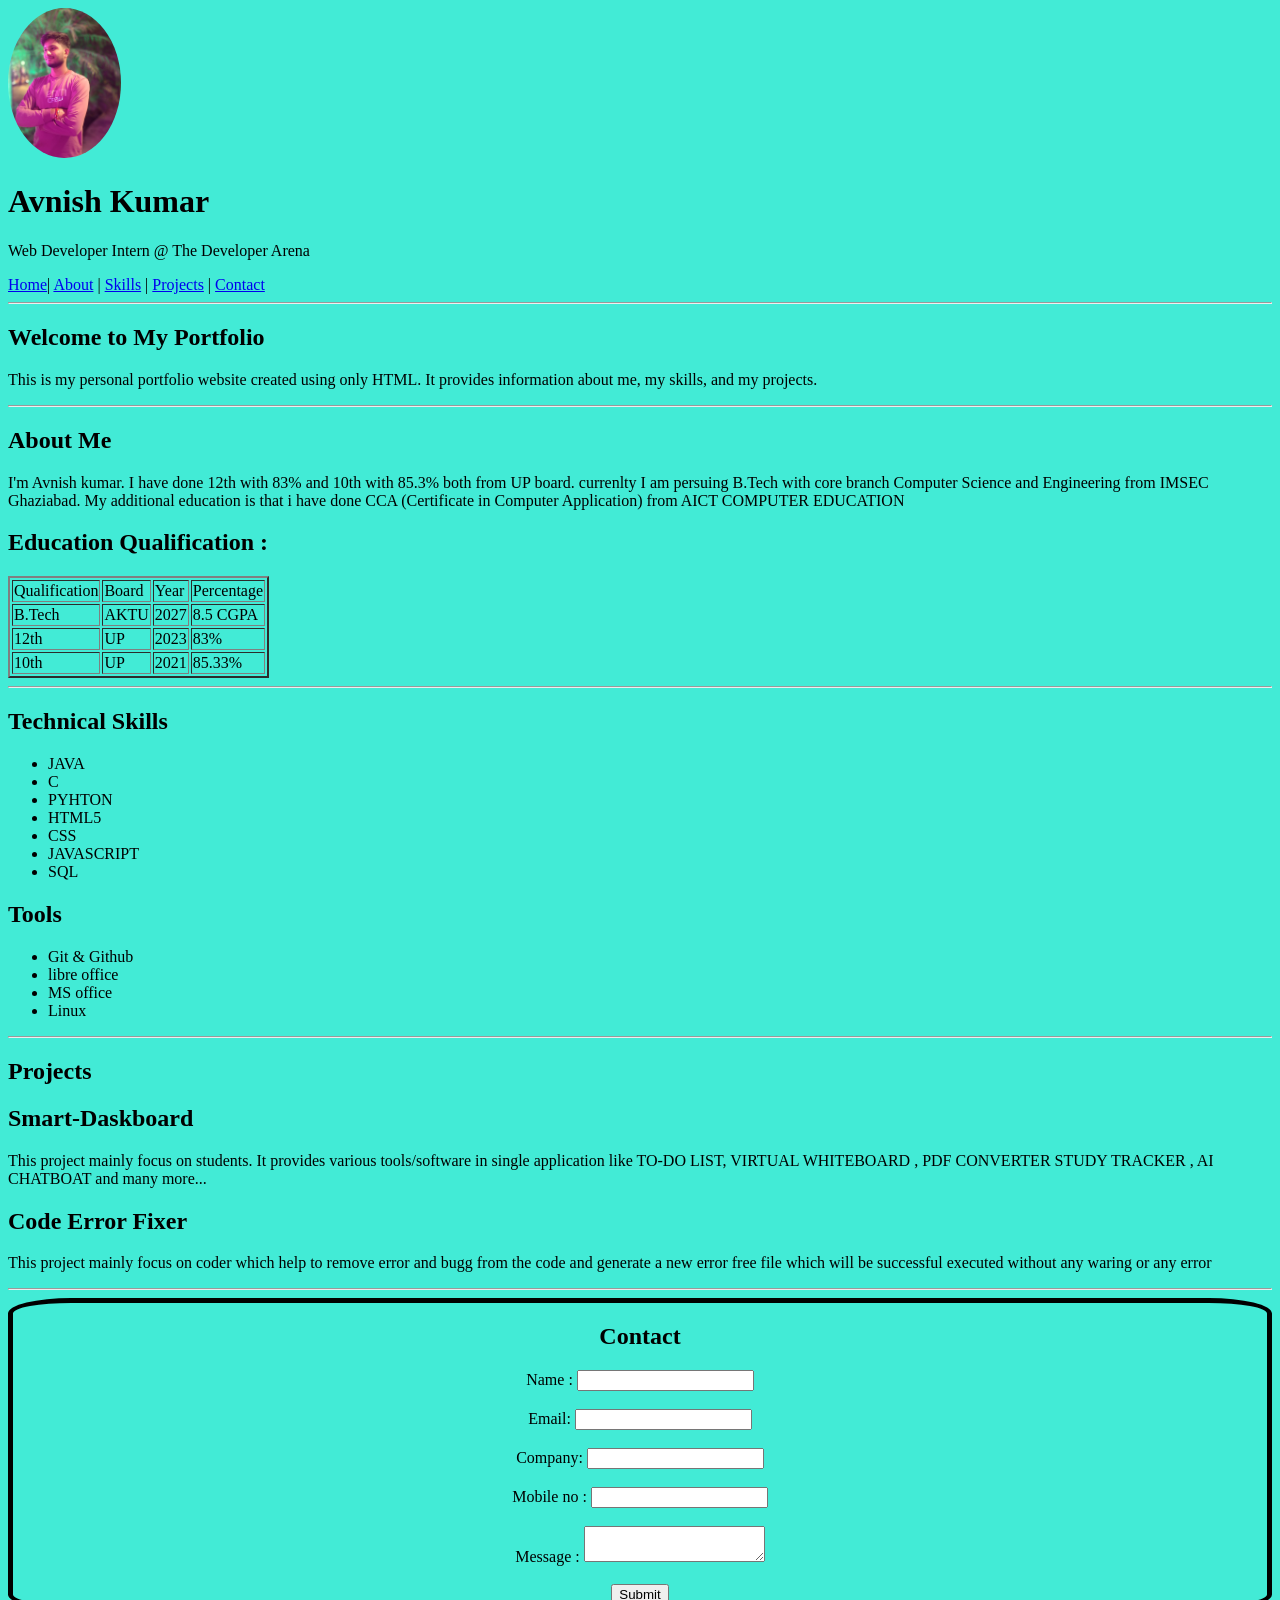
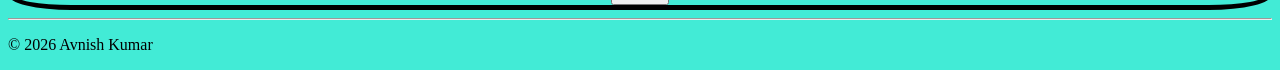
<file: project 1/index.html>
<!DOCTYPE html>
<html>
<head>
    <title>Personal Portfolio</title>
</head>
<body bgcolor="#42EBD6">

    <header>
        <img src="DP.jpeg" height="150px" style="border-radius: 50%;">
    

        <h1>Avnish Kumar</h1>
        <p>Web Developer Intern @ The Developer Arena</p>

        <nav>
            <a href="#home">Home</a>| 
            <a href="#about">About</a> |
            <a href="#skills">Skills</a> |
            <a href="#projects">Projects</a> |
            <a href="#contact">Contact</a>
        </nav>
        <hr>
    </header>

    <main>
        <h2>Welcome to My Portfolio</h2>
        <p>
            This is my personal portfolio website created using only HTML.
            It provides information about me, my skills, and my projects.
        </p>
    </main>
     <hr>
     <section id="about">
        <h1>About Me</h1>
        <P> I'm Avnish kumar. I have done 12th with 83% and 10th with 85.3% both from UP board.
        currenlty I am persuing B.Tech with core branch Computer Science and Engineering
        from IMSEC Ghaziabad. My additional education is that i have done CCA
        (Certificate in Computer Application) from AICT COMPUTER EDUCATION
        </P>
        <h2>Education Qualification :</h2>
        <table  border="2">
        <tr>
        <td>Qualification</td>
        <td>Board</td>
        <td>Year</td>
        <td>Percentage</td>
        </tr>
        <tr>
            <td>B.Tech</td>
            <td>AKTU</td>
            <td>2027</td>
            <td>8.5 CGPA</td>
        </tr>
        <tr>
            <td>12th</td>
            <td>UP</td>
            <td>2023</td>
            <td>83%</td>
        </tr>
        <tr>
            <td>10th</td>
            <td>UP</td>
            <td>2021</td>
            <td>85.33%</td>
        </tr>
        </table>
     </section>
     <hr>
     <section id="skills">
     <h1> Technical Skills</h1>
     <ul>
        <li>JAVA</li>
        <li>C</li>
        <li>PYHTON</li>
        <li>HTML5</li>
        <li>CSS</li>
        <li>JAVASCRIPT</li>
        <li>SQL</li>
     </ul>
     <h2>Tools</h2>
     <ul>
        <li>Git & Github</li>
        <li>libre office </li>
        <li>MS office</li>
        <li>Linux</li>
     </ul>
     </section>
     <hr>
     <section id="projects">
     <h1>Projects</h1>
     <h2>Smart-Daskboard</h2>
     <p>This project mainly focus on students.
        It provides various tools/software in single application 
        like TO-DO LIST, VIRTUAL WHITEBOARD , PDF CONVERTER STUDY TRACKER , AI CHATBOAT and many more...
     </p>
     <h2>Code Error Fixer </h2>
     <p>This project mainly focus on coder which help to 
     remove error and bugg from the code and generate a new error free file 
     which will be successful executed without any waring or any error</p>
     </section>
     <hr>
     <section id="contact">
        <div style="text-align:center; border: 5px solid black; border-radius: 5%;">
        <form text-align:"center">
            <h2>Contact</h2>
        <label for="name">Name :</label>
        <input type="text" id="name" name="name"> 
        <br>
        <br>
        <label for="mail">Email:</label>
        <input type="email" name="mail" id="mail">
        <br>
        <br>
        <label for="company">Company:</label>
        <input type="text" id="company" name="company">
        <br>
        <br>
        <label for="phone">Mobile no :</label>
        <input type="text" id="phone" name="phone">
        <br>
        <br>
        <label for="message"> Message :</label>
        <textarea name="message" id="message"></textarea>
        <br>
        <br>
        <button>Submit</button>
        </form>
        </div>
     </section>
     <hr>
    <footer>
       
        <p>© 2026 Avnish Kumar</p>
    </footer>

</body>
</html>
</file>
